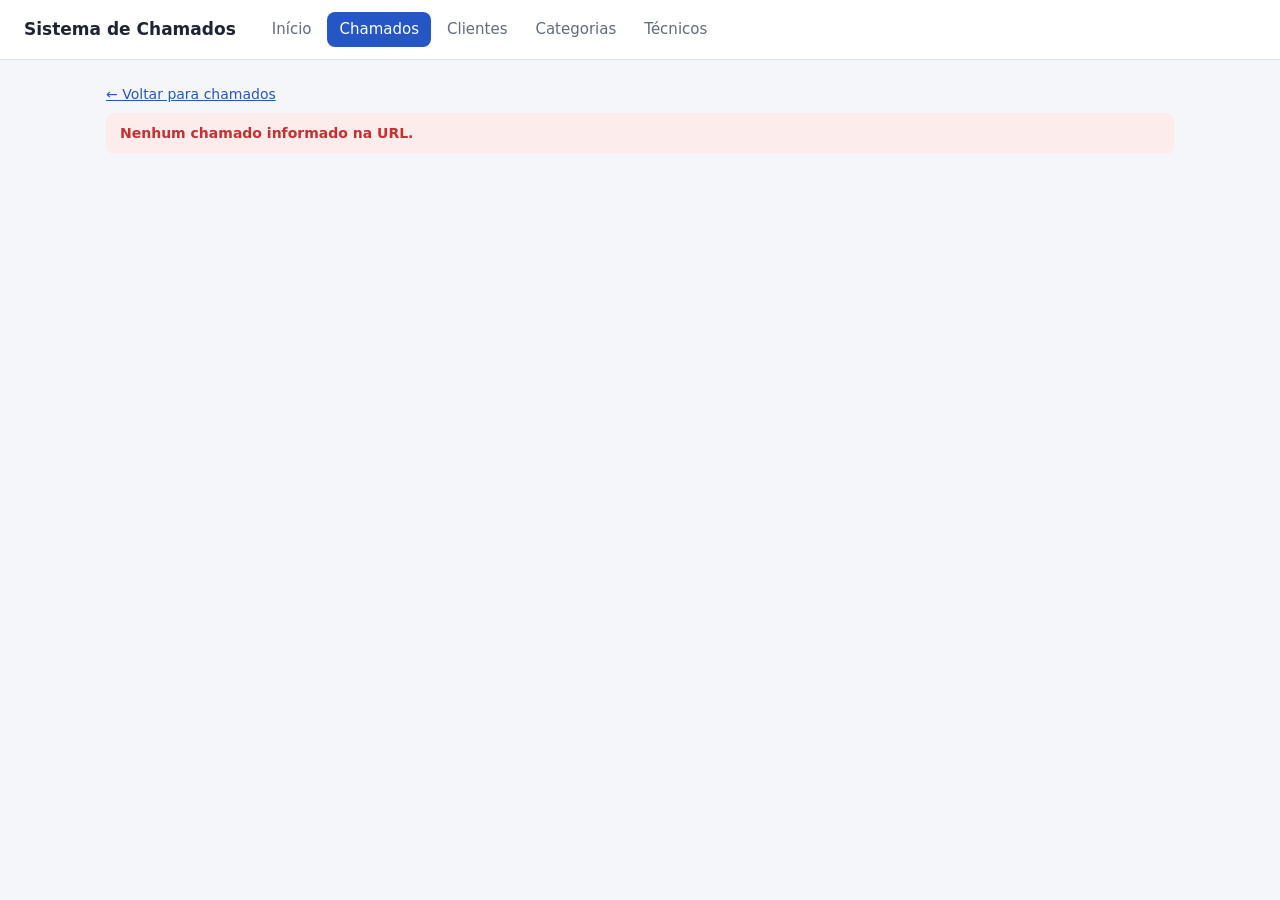
<file: src/main/resources/static/chamado.html>
<!DOCTYPE html>
<html lang="pt-BR">
<head>
    <meta charset="UTF-8">
    <meta name="viewport" content="width=device-width, initial-scale=1">
    <title>Detalhe do chamado · Sistema de Chamados</title>
    <link rel="stylesheet" href="css/style.css">
</head>
<body>
    <header class="topo">
        <a class="marca" href="index.html">Sistema de Chamados</a>
        <nav>
            <a href="index.html">Início</a>
            <a href="chamados.html" class="ativo">Chamados</a>
            <a href="clientes.html">Clientes</a>
            <a href="categorias.html">Categorias</a>
            <a href="tecnicos.html">Técnicos</a>
        </nav>
    </header>
    <main>
        <div class="migalha"><a href="chamados.html">← Voltar para chamados</a></div>
        <div id="mensagem-pagina" class="mensagem"></div>

        <div id="conteudo" hidden>
            <div class="titulo-chamado">
                <h1 id="titulo"></h1>
                <span id="status"></span>
                <span id="prioridade"></span>
            </div>

            <section class="cartao">
                <dl class="dados">
                    <div><dt>Número</dt><dd id="numero"></dd></div>
                    <div><dt>Cliente</dt><dd id="cliente"></dd></div>
                    <div><dt>Categoria</dt><dd id="categoria"></dd></div>
                    <div><dt>Técnico</dt><dd id="tecnico"></dd></div>
                    <div><dt>Abertura</dt><dd id="abertura"></dd></div>
                    <div><dt>Fechamento</dt><dd id="fechamento"></dd></div>
                </dl>
                <p class="descricao" id="descricao"></p>
            </section>

            <div id="aviso-fechado" class="mensagem aviso" hidden>
                Este chamado está fechado e não pode mais ser alterado. Ainda é possível registrar comentários.
            </div>

            <div class="grade grade-2" id="acoes-chamado">
                <section class="cartao">
                    <h2>Alterar status</h2>
                    <div id="mensagem-status" class="mensagem"></div>
                    <form id="form-status" class="linha-acao" novalidate>
                        <label>Novo status
                            <select id="novo-status"></select>
                        </label>
                        <button type="submit">Alterar</button>
                    </form>
                </section>

                <section class="cartao">
                    <h2>Atribuir técnico</h2>
                    <div id="mensagem-atribuir" class="mensagem"></div>
                    <form id="form-atribuir" class="linha-acao" novalidate>
                        <label>Técnico
                            <select id="novo-tecnico"></select>
                        </label>
                        <button type="submit">Atribuir</button>
                    </form>
                </section>
            </div>

            <section class="cartao">
                <h2>Comentários</h2>
                <ul class="comentarios" id="comentarios"></ul>
                <div id="mensagem-comentario" class="mensagem"></div>
                <form id="form-comentario" novalidate>
                    <div class="campos">
                        <label>Autor
                            <input id="autor" maxlength="100" required>
                        </label>
                        <label class="campo-largo">Comentário
                            <textarea id="texto" maxlength="2000" required></textarea>
                        </label>
                    </div>
                    <div class="acoes">
                        <button type="submit">Adicionar comentário</button>
                    </div>
                </form>
            </section>

            <section class="cartao" id="secao-editar">
                <details>
                    <summary>Editar dados do chamado</summary>
                    <div id="mensagem-editar" class="mensagem"></div>
                    <form id="form-editar" novalidate>
                        <div class="campos">
                            <label class="campo-largo">Título
                                <input id="editar-titulo" maxlength="120" required>
                            </label>
                            <label class="campo-largo">Descrição
                                <textarea id="editar-descricao" maxlength="2000" required></textarea>
                            </label>
                            <label>Prioridade
                                <select id="editar-prioridade" required></select>
                            </label>
                            <label>Cliente
                                <select id="editar-cliente" required></select>
                            </label>
                            <label>Categoria
                                <select id="editar-categoria" required></select>
                            </label>
                            <label><span>Técnico <span class="opcional">(opcional)</span></span>
                                <select id="editar-tecnico"></select>
                            </label>
                        </div>
                        <div class="acoes">
                            <button type="submit">Salvar alterações</button>
                        </div>
                    </form>
                </details>
            </section>

            <div class="acoes">
                <button class="perigo" id="excluir">Excluir chamado</button>
            </div>
        </div>
    </main>

    <script src="js/api.js"></script>
    <script src="js/chamado.js"></script>
</body>
</html>
</file>
<file: src/main/resources/static/css/style.css>
:root {
    --fundo: #f4f6f9;
    --superficie: #ffffff;
    --borda: #dde2ea;
    --texto: #1d2433;
    --texto-suave: #5f6b7e;
    --primaria: #2457c5;
    --primaria-hover: #1c469f;
    --perigo: #c53030;
    --perigo-fundo: #fdecec;
    --sucesso: #1f7a4a;
    --sucesso-fundo: #e6f5ec;
    --aviso-fundo: #fff6e0;
    --aviso: #8a5a00;
    --raio: 8px;
    --sombra: 0 1px 2px rgba(16, 24, 40, .06), 0 1px 3px rgba(16, 24, 40, .08);
}

@media (prefers-color-scheme: dark) {
    :root {
        --fundo: #12161f;
        --superficie: #1b212d;
        --borda: #2e3646;
        --texto: #e6e9ef;
        --texto-suave: #9aa4b5;
        --primaria: #6d9bff;
        --primaria-hover: #8fb2ff;
        --perigo: #ff7b7b;
        --perigo-fundo: #3a1f22;
        --sucesso: #6fd39b;
        --sucesso-fundo: #1b3326;
        --aviso-fundo: #3a3020;
        --aviso: #f1c46b;
        --sombra: none;
    }
}

* { box-sizing: border-box; }

/* Garante que o atributo hidden vença classes com display: grid/flex. */
[hidden] { display: none !important; }

body {
    margin: 0;
    font-family: system-ui, -apple-system, "Segoe UI", Roboto, sans-serif;
    font-size: 15px;
    line-height: 1.5;
    color: var(--texto);
    background: var(--fundo);
}

a { color: var(--primaria); }

/* ---------- Cabeçalho e navegação ---------- */
.topo {
    display: flex;
    flex-wrap: wrap;
    align-items: center;
    gap: 8px 24px;
    padding: 12px 24px;
    background: var(--superficie);
    border-bottom: 1px solid var(--borda);
}
.marca { font-weight: 700; font-size: 17px; color: var(--texto); text-decoration: none; }
.topo nav { display: flex; flex-wrap: wrap; gap: 4px; }
.topo nav a {
    padding: 6px 12px;
    border-radius: var(--raio);
    color: var(--texto-suave);
    text-decoration: none;
    font-weight: 500;
}
.topo nav a:hover { background: var(--fundo); color: var(--texto); }
.topo nav a.ativo { background: var(--primaria); color: #fff; }

main { max-width: 1100px; margin: 0 auto; padding: 24px 16px 48px; }

h1 { font-size: 24px; margin: 0 0 4px; }
h2 { font-size: 17px; margin: 0 0 12px; }
.subtitulo { color: var(--texto-suave); margin: 0 0 20px; }
.migalha { font-size: 14px; margin-bottom: 8px; }

/* ---------- Cartões ---------- */
.cartao {
    background: var(--superficie);
    border: 1px solid var(--borda);
    border-radius: var(--raio);
    box-shadow: var(--sombra);
    padding: 20px;
    margin-bottom: 20px;
}
.cartao-cabecalho { display: flex; flex-wrap: wrap; justify-content: space-between; align-items: center; gap: 8px; margin-bottom: 12px; }
.cartao-cabecalho h2 { margin: 0; }

.grade { display: grid; gap: 16px; }
.grade-2 { grid-template-columns: repeat(auto-fit, minmax(300px, 1fr)); }
.indicadores { display: grid; gap: 12px; grid-template-columns: repeat(auto-fit, minmax(150px, 1fr)); margin-bottom: 20px; }
.indicador {
    display: block;
    background: var(--superficie);
    border: 1px solid var(--borda);
    border-radius: var(--raio);
    box-shadow: var(--sombra);
    padding: 16px;
    color: inherit;
    text-decoration: none;
}
.indicador:hover { border-color: var(--primaria); }
.indicador .valor { font-size: 28px; font-weight: 700; }
.indicador .rotulo { color: var(--texto-suave); font-size: 14px; }

/* ---------- Formulários ---------- */
form .campos { display: grid; gap: 12px 16px; grid-template-columns: repeat(auto-fit, minmax(200px, 1fr)); }
label { display: flex; flex-direction: column; gap: 4px; font-size: 14px; font-weight: 500; }
label .opcional { color: var(--texto-suave); font-weight: 400; }
.campo-largo { grid-column: 1 / -1; }

input, select, textarea {
    font: inherit;
    padding: 8px 10px;
    color: var(--texto);
    background: var(--superficie);
    border: 1px solid var(--borda);
    border-radius: var(--raio);
}
textarea { min-height: 80px; resize: vertical; }
input:focus, select:focus, textarea:focus { outline: 2px solid var(--primaria); outline-offset: -1px; border-color: var(--primaria); }

.acoes { display: flex; flex-wrap: wrap; gap: 8px; margin-top: 16px; align-items: center; }

button, .botao {
    font: inherit;
    font-weight: 500;
    padding: 8px 14px;
    border: 1px solid transparent;
    border-radius: var(--raio);
    cursor: pointer;
    background: var(--primaria);
    color: #fff;
    text-decoration: none;
    display: inline-block;
}
button:hover, .botao:hover { background: var(--primaria-hover); }
button:disabled { opacity: .5; cursor: not-allowed; }
button.secundario, .botao.secundario { background: transparent; color: var(--texto); border-color: var(--borda); }
button.secundario:hover, .botao.secundario:hover { background: var(--fundo); }
button.perigo { background: transparent; color: var(--perigo); border-color: var(--borda); }
button.perigo:hover { background: var(--perigo-fundo); }
button.pequeno, .botao.pequeno { padding: 4px 10px; font-size: 13px; }

/* ---------- Tabelas ---------- */
.tabela-container { overflow-x: auto; }
table { width: 100%; border-collapse: collapse; }
th, td { text-align: left; padding: 10px 8px; border-bottom: 1px solid var(--borda); vertical-align: middle; }
th { font-size: 13px; color: var(--texto-suave); font-weight: 600; white-space: nowrap; }
tbody tr:hover { background: var(--fundo); }
td.acoes-linha { white-space: nowrap; text-align: right; }
td.acoes-linha > * + * { margin-left: 4px; }
.vazio { color: var(--texto-suave); text-align: center; padding: 24px; }

.paginacao { display: flex; justify-content: space-between; align-items: center; gap: 8px; margin-top: 12px; color: var(--texto-suave); font-size: 14px; }

/* ---------- Etiquetas de status e prioridade ---------- */
.etiqueta { display: inline-block; padding: 2px 8px; border-radius: 999px; font-size: 12px; font-weight: 600; white-space: nowrap; }
.status-ABERTO { background: #e3ecff; color: #1d4ed8; }
.status-EM_ATENDIMENTO { background: #fff1d6; color: #9a5b00; }
.status-AGUARDANDO_CLIENTE { background: #f1e6ff; color: #6b21a8; }
.status-FECHADO { background: #e8ebf0; color: #4b5563; }
.prioridade-BAIXA { background: #e6f5ec; color: #1f7a4a; }
.prioridade-MEDIA { background: #e3ecff; color: #1d4ed8; }
.prioridade-ALTA { background: #fff1d6; color: #9a5b00; }
.prioridade-CRITICA { background: #fdecec; color: #b42318; }
.perfil-ADMIN { background: #f1e6ff; color: #6b21a8; }
.perfil-TECNICO { background: #e8ebf0; color: #4b5563; }

/* ---------- Mensagens ---------- */
.mensagem { padding: 10px 14px; border-radius: var(--raio); margin-bottom: 16px; font-size: 14px; }
.mensagem:empty { display: none; }
.mensagem ul { margin: 4px 0 0; padding-left: 20px; }
.mensagem.erro { background: var(--perigo-fundo); color: var(--perigo); }
.mensagem.sucesso { background: var(--sucesso-fundo); color: var(--sucesso); }
.mensagem.aviso { background: var(--aviso-fundo); color: var(--aviso); }

/* ---------- Detalhe do chamado ---------- */
.dados { display: grid; gap: 12px 24px; grid-template-columns: repeat(auto-fit, minmax(180px, 1fr)); margin: 0; }
.dados dt { font-size: 13px; color: var(--texto-suave); }
.dados dd { margin: 2px 0 0; font-weight: 500; }
.descricao { white-space: pre-wrap; margin: 16px 0 0; }

.comentarios { list-style: none; padding: 0; margin: 0 0 16px; }
.comentarios li { border-left: 3px solid var(--primaria); padding: 8px 12px; margin-bottom: 10px; background: var(--fundo); border-radius: 0 var(--raio) var(--raio) 0; }
.comentarios .meta { font-size: 13px; color: var(--texto-suave); }
.comentarios .texto { white-space: pre-wrap; }

details summary { cursor: pointer; font-weight: 600; }
details[open] summary { margin-bottom: 12px; }

@media (max-width: 600px) {
    .topo { padding: 12px 16px; }
    td.acoes-linha { text-align: left; }
}

.filtros { display: grid; gap: 12px 16px; grid-template-columns: repeat(auto-fit, minmax(170px, 1fr)); margin-bottom: 12px; }
.linha-acao { display: flex; flex-wrap: wrap; gap: 8px; align-items: flex-end; }
.linha-acao label { flex: 1 1 200px; }
.titulo-chamado { display: flex; flex-wrap: wrap; align-items: center; gap: 8px 12px; margin-bottom: 16px; }
.titulo-chamado h1 { margin: 0; }
.comentarios li.vazio { border: 0; background: none; }
#indicadores-cadastros { margin-bottom: 0; }
</file>
